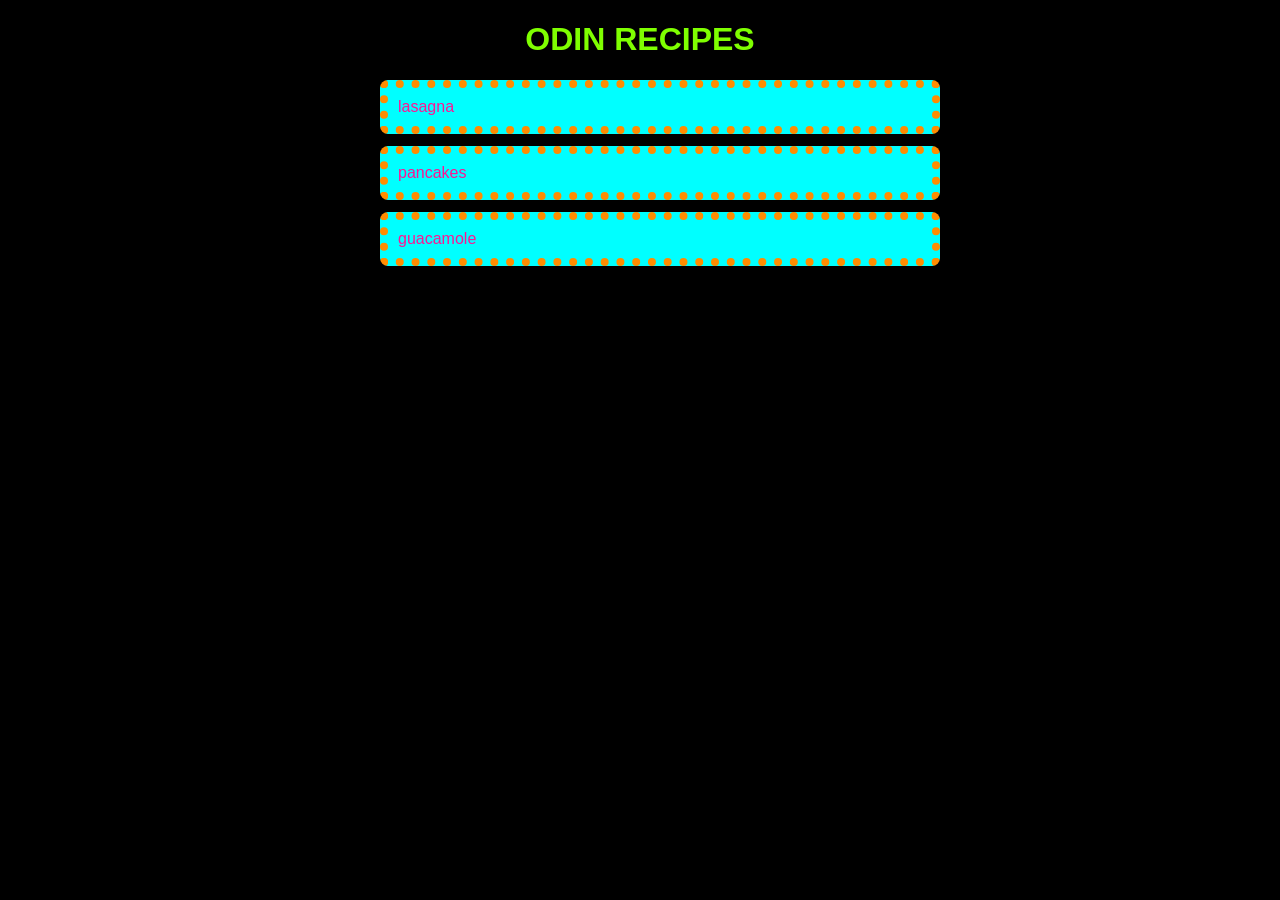
<file: index.html>
<!DOCTYPE html>
<html lang="en">
    <head>
        <meta charset="UTF-8">
        <meta name="viewport" content="width=device-width, initial-scale=1.0">
        <title>Odin Recipes</title>
        <link rel="stylesheet" href="styles.css">
    </head>
    <body>
        <h1>Odin recipes</h1>
        <ul>
            <li><a href="recipes/lasagna.html">lasagna</a></li>
            <li><a href="recipes/pancakes.html">pancakes</a></li>
            <li><a href="recipes/guacamole.html">guacamole</a></li>
            
            
        </ul>
    </body>
</html>
</file>
<file: styles.css>
body {
    background-color: black;
    color: white;
    font-family: sans-serif;
    max-width: 600px ;
    margin: auto;
}

h1 {
    color: chartreuse;
    text-align: center;
    text-transform: uppercase;
    font-size: 32px;
}

ul {
    list-style-type: none;
}

li { 
    background-color: cyan;
    padding: 10px;
    margin-bottom: 12px;
    border: 16px;
    border-radius:8px ;
    border-color: darkorange;
    border-width: 8px;
    border-style: dotted;
}

a {
    color: deeppink;
    text-decoration: none;
}
</file>
